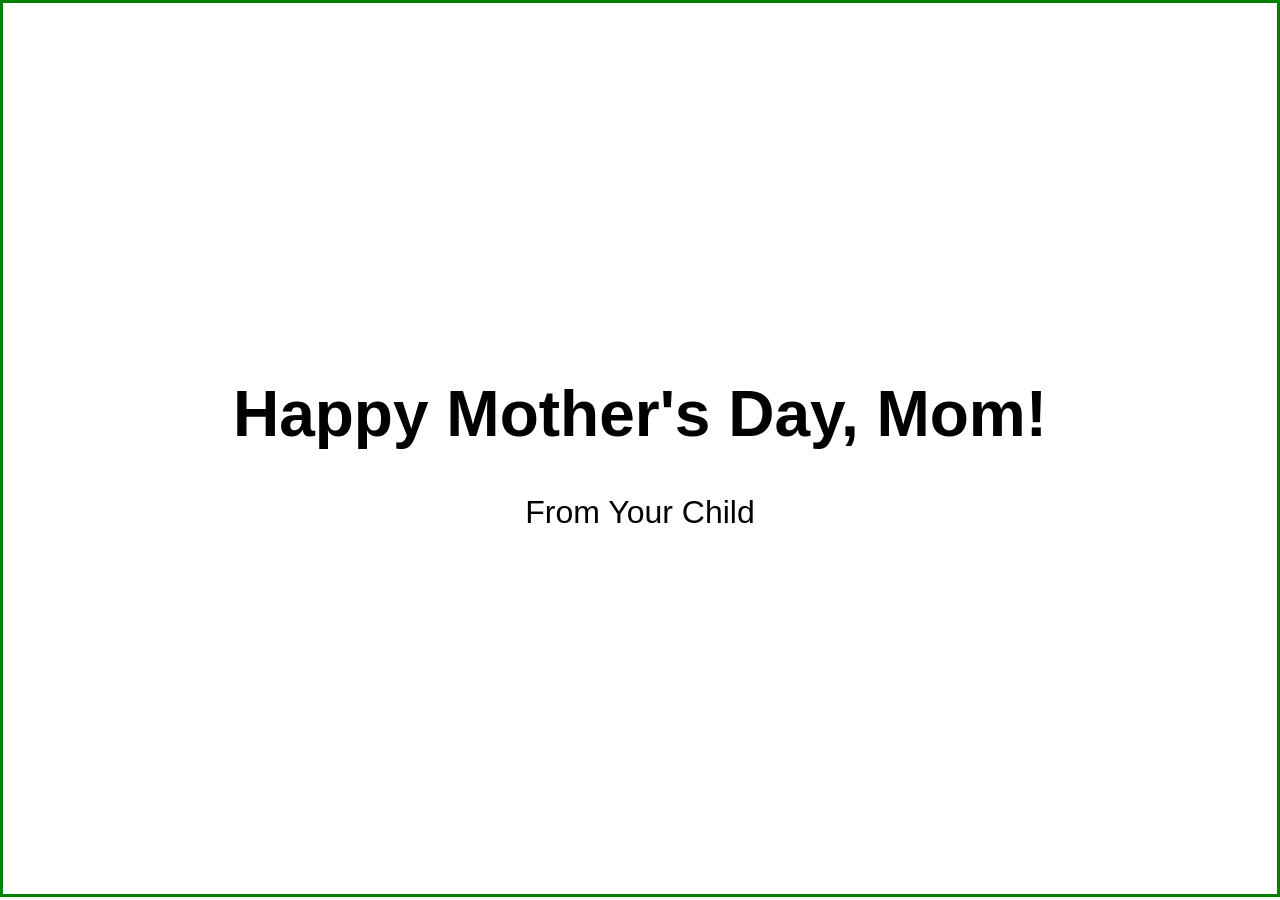
<file: doc/index.html>
<!DOCTYPE html>
<html lang="en">
<head>
    <meta charset="UTF-8">
    <meta http-equiv="X-UA-Compatible" content="IE=edge">
    <meta name="viewport" content="width=device-width, initial-scale=1.0">

    <style>
        @import url('./style.css');
    </style>

    <script src="./script.js"></script>

    <title>Mother's Day Card</title>
</head>
<body onload="start()">
    <div>
        <h1 id="title"></h1>
        <p id="from"></p>
    </div>
    
</body>
</html>
</file>
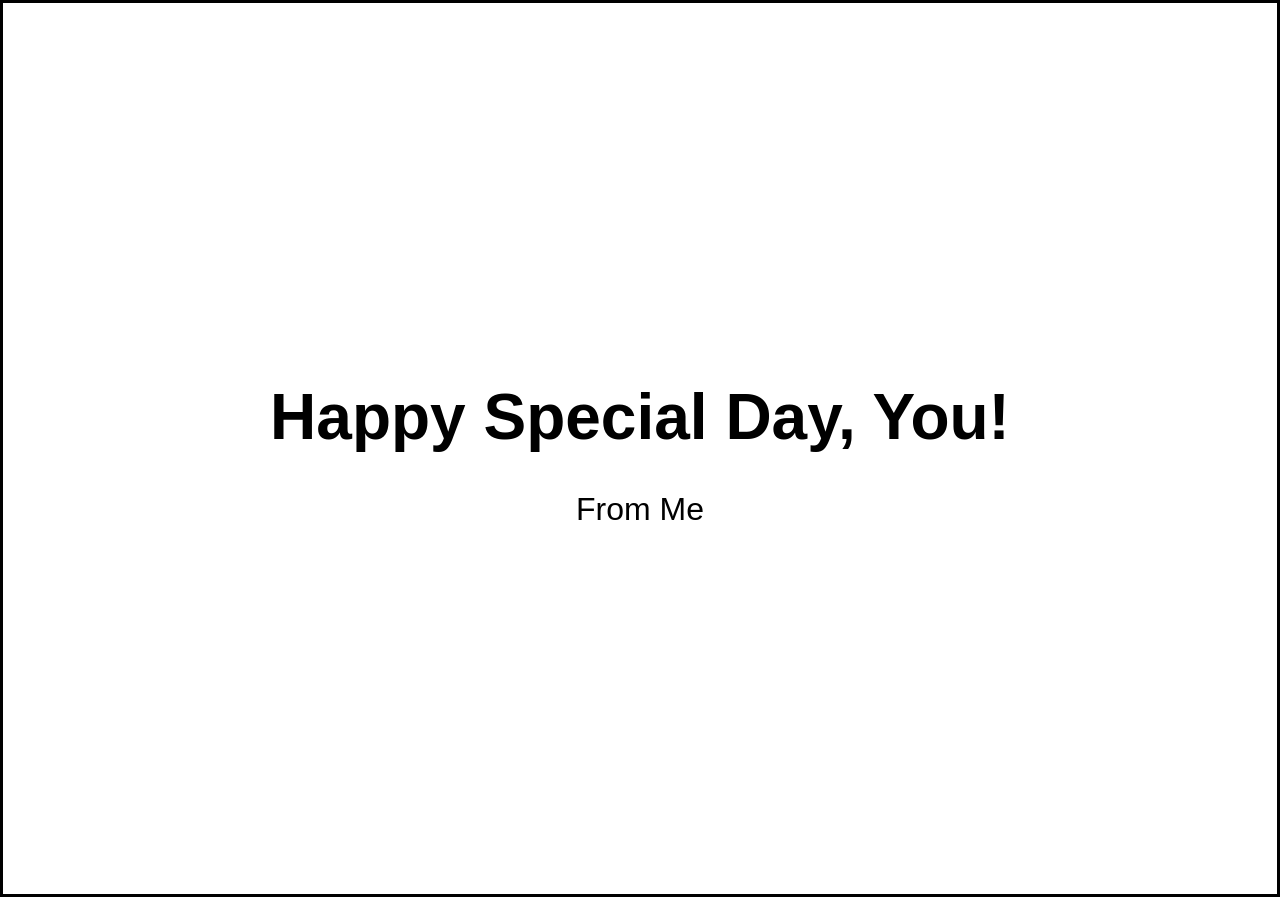
<file: docs/index.html>
<!DOCTYPE html>
<html lang="en">
<head>
    <meta charset="UTF-8">
    <meta http-equiv="X-UA-Compatible" content="IE=edge">
    <meta name="viewport" content="width=device-width, initial-scale=1.0">

    <style>
        @import url('./style.css');
    </style>

    <script src="./script.js"></script>

    <title>Virtual Card</title>
</head>
<body onload="start()">
    <div>
        <h1 id="title"></h1>
        <h3 id="note"></h3>
        <p id="from"></p>
    </div>
    
</body>
</html>
</file>
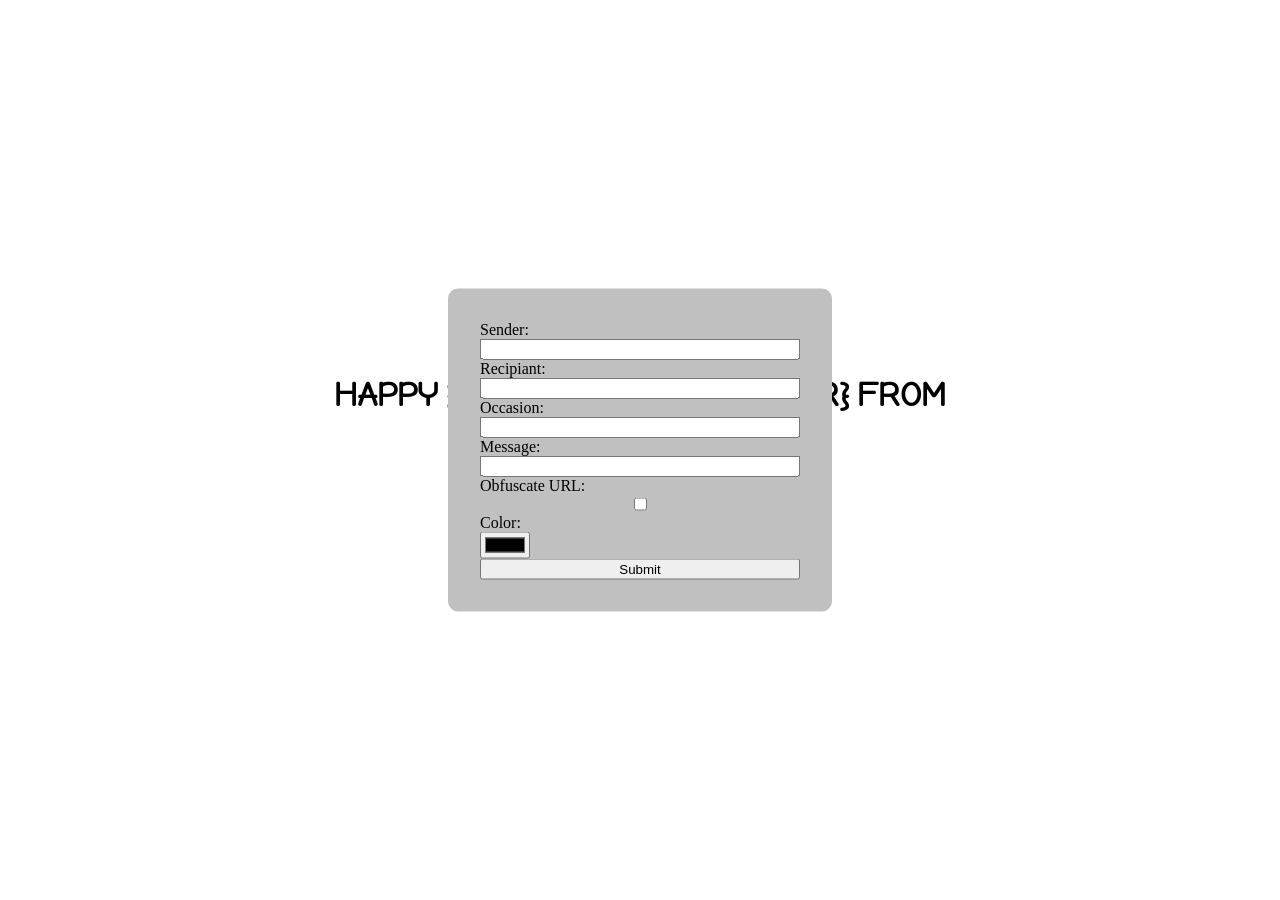
<file: src/index.html>
<!DOCTYPE html>
<html lang="en">

    <head>

        <title>Virtual Card</title>

        <meta name="description"
            content="A website you can use to create a virtual card for something to email them a personalized link.">
        <meta name="keywords" content="Virtual Card, Card, HoleInOneStudios, HoleInOneGolfer">
        <meta charset="UTF-8">
        <meta name="viewport" content="width=device-width, initial-scale=1.0">

        <link rel="stylesheet" href="style.css">
        <script src="script.js" defer></script>
    </head>

    <body onload="load()">

        <form onsubmit="submitForm(event)" method="post">
            <label for ="form_sender">Sender:</label>
            <input id="form_sender" name="sender" type="text">

            <label for="form_reciever">Recipiant:</label>
            <input id="form_reciever" name="reciever" type="text">

            <label for="form_occasion">Occasion:</label>
            <input id="form_occasion" name="occasion" type="text">

            <label for="form_message">Message:</label>
            <input id="form_message" name="message" type="text">

            <label for="form_obfuscate">Obfuscate URL:</label>
            <input id="form_obfuscate" name="obfuscate" type="checkbox">

            <label for="form_color">Color:</label>
            <input id="form_color" name="color" type="color">

            <input type="submit" type="Submit">
        </form>

        <div>
            <h1>Happy <span id="occasion">{occasion}</span> to <span id="reciever">{reciever}</span> from <span id="sender">{sender}</span>!</h1>
            <h2><span id="message">{message}</span></h2>
        </div>

    </body>

</html>
</file>
<file: src/style.css>
@font-face {
    font-family: 'Happy Monkey';
    src: url('./HappyMonkey-Regular.ttf');
}

form {
    display: flex;
    flex-direction: column;

    background: silver;
    color: black;

    /**
    Center and align the form on the page
    */
    margin: 0 auto;
    max-width: 320px;
    padding: 32px;
    width: 100%;
    border-radius: 10px;

    z-index: 10;

    position: absolute;
        left: 50%;
        top: 50%;
        -webkit-transform: translate(-50%, -50%);
        transform: translate(-50%, -50%);
    
}

div {
    display: flex;
    flex-direction: column;
    justify-content: center;

    text-align: center;

    font-family: 'Happy Monkey', cursive;

    position: absolute;
    left: 50%;
    top: 50%;
    -webkit-transform: translate(-50%, -50%);
    transform: translate(-50%, -50%);
}

h1 {
    text-transform: uppercase;
}

h2 {
    text-transform: uppercase;
}
</file>
